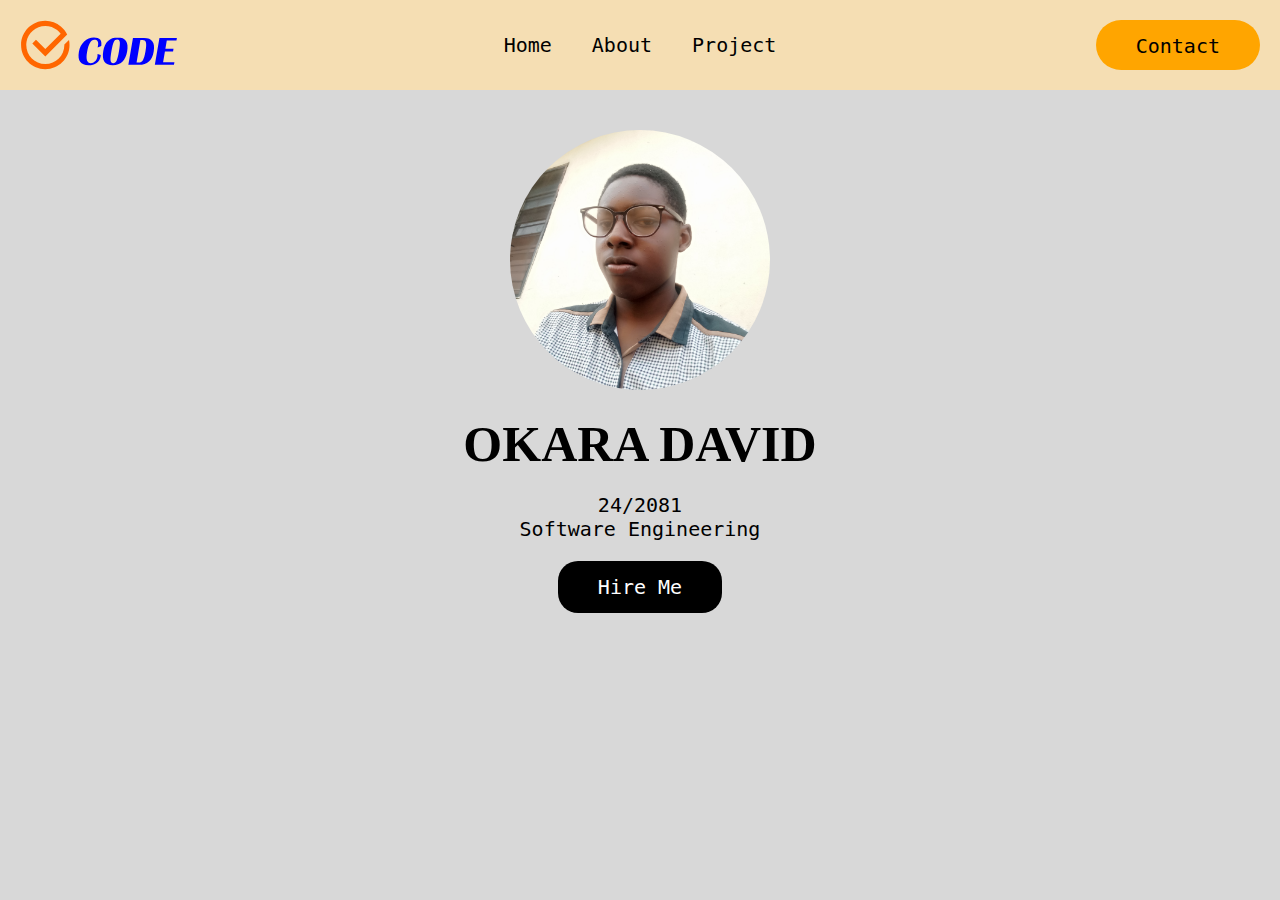
<file: Index.html>
<!DOCTYPE html>
<html lang="en">
<head>
    <meta charset="UTF-8">
    <meta name="viewport" content="width=device-width, initial-scale=1.0">
    <title>David's Portfolio</title>

    <link rel="stylesheet" href="index.css">
    <link rel="stylesheet" href="style.css">
</head>

<body>
    <header>
        <img src="logo.svg" alt="Logo" id="logo">
        
        <nav>
            <div class="navLinks">
                <a href="index.html">Home</a> 
                <a href="about.html">about</a>
                <a href="project.html">project</a>
            </div>

            <a href="contact.html" class="contactLink">contact</a>
        </nav>
        <img src="menu.svg" alt="menu-img" id="menuImg">
    </header>

    <main>
        <div >
            <img src="./IMG_20240330_164401_8.jpg" id="profilePicture">
        </div>

        <p id="fullname">okara david</p>

        <p id="course"> 24/2081  <br>software engineering</p>

        <a href="contact.html">hire me</a>
    </main>

    <script src="script.js"></script>
</body>
</html>
</file>
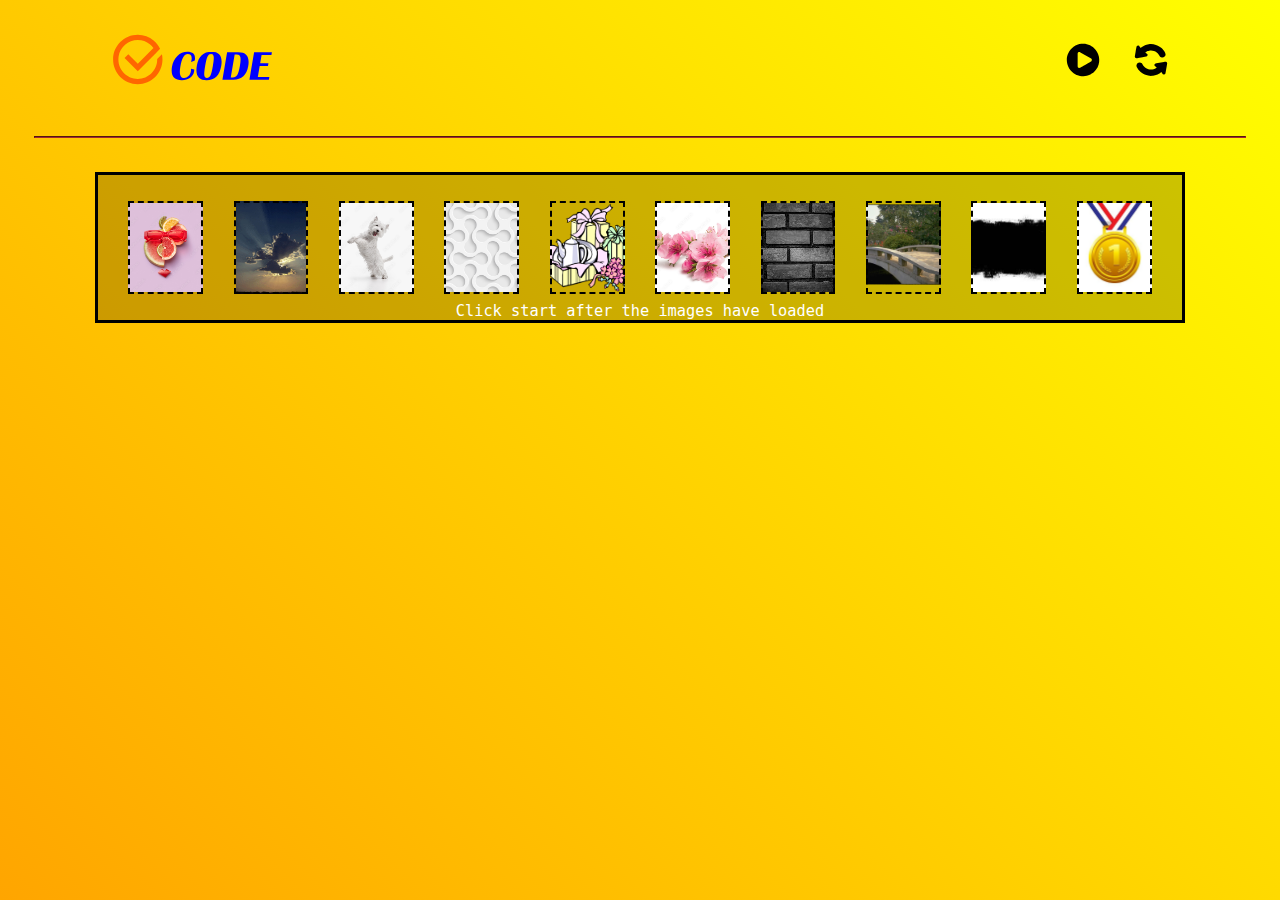
<file: Memory Game/index.html>
<!DOCTYPE html>
<html lang="en">
<head>
    <meta charset="UTF-8">
    <meta name="viewport" content="width=device-width, initial-scale=1.0">
    <title>MEMORY GAME</title>
    <link rel="stylesheet" href="style.css">
</head>
<body>
    <header>
        <img src="logo.svg" alt="logo" id="logo">
        <div class="imgControls">
            <img src="start.svg" alt="Start" onclick="startGame()" title="Start">
            <img onclick="restartGame()" src="restart.svg" alt="Restart" title="Restart">
        </div>
    </header>
    <hr>
    <main class="active">
        <!-- <div class="cards disabledCards"></div> -->
         <span id="message">Click start after the images have loaded</span>
    </main>

<script src="script.js"></script>

</body>
</html>
</file>
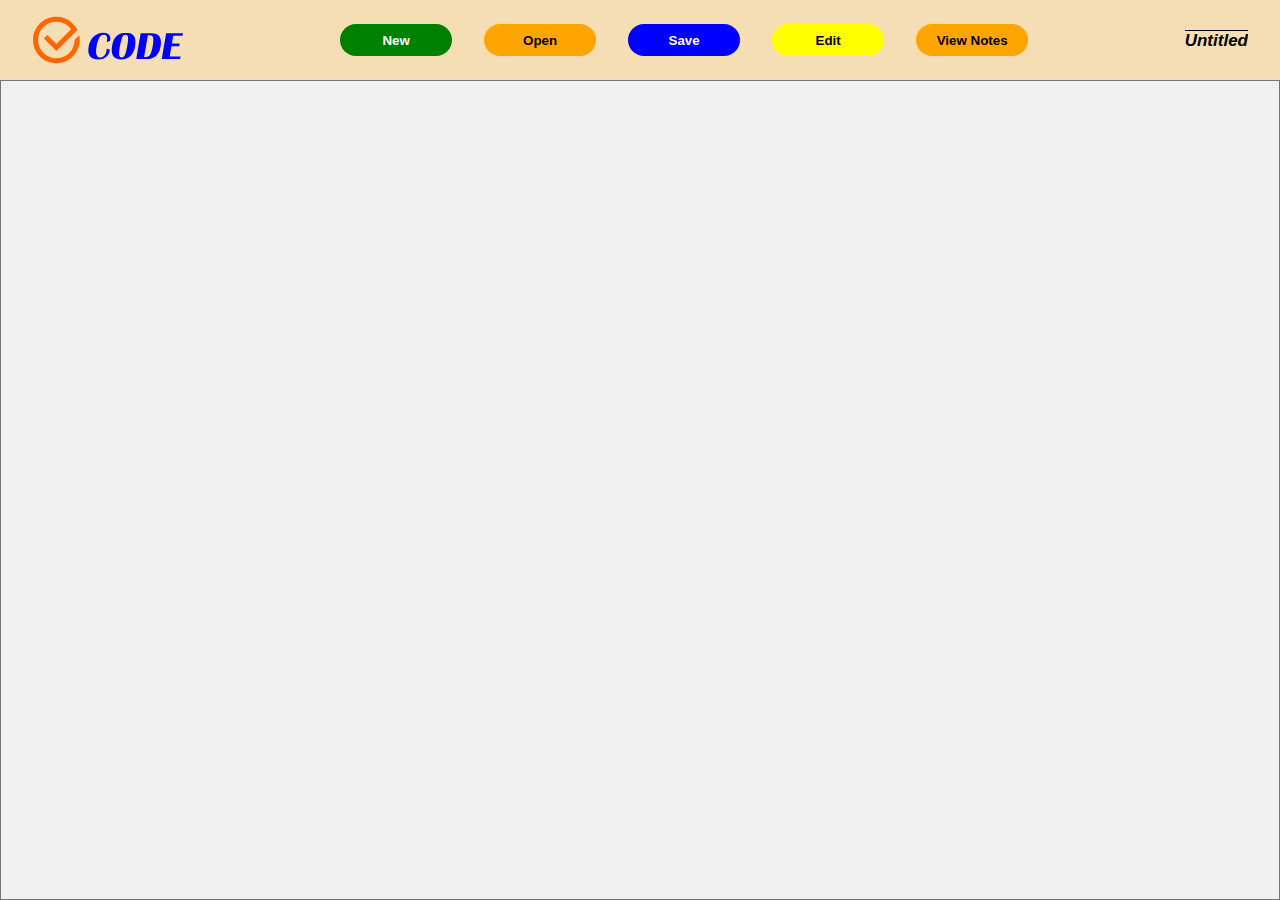
<file: Note Book/index.html>
<!DOCTYPE html>
<html lang="en">
<head>
    <meta charset="UTF-8">
    <meta name="viewport" content="width=device-width, initial-scale=1.0">
    <title>Note Pad</title>
    <link rel="stylesheet" href="style.css">
</head>
<body>
    <header>
        <img src="logo.svg" alt="LOGO" id="logo">

        <div class="editContent">
            <div class="Btns">
                <button class="newBtn" onclick="newFunc()">new</button>
                <button class="openBtn" onclick="openFunc()">open</button>
                <button class="saveBtn" onclick="saveFunc()">Save</button>
                <button class="editBtn" onclick="editFunc()">edit</button>
                <a href="./ViewNote.html"><button class="openBtn">View Notes</button></a>
            </div>
            
            <img src="menuStraight.svg" alt="menu" id="menuImg">
            <div class="cover"></div>
        </div>

        <section class="editDetails">
            <div class="editNav">font size</div>
            <div class="editNav">casing</div>
            <div class="editNav">color </div>
            <div class="editNav">bold </div>
            <div class="editNav">font family </div>
            <span class="Xbad" title="remove">x</span>
        </section>

        <aside class="editDetails editAside">
            <label for="fontSize">Font Size (px)</label><br>
            <input type="number" name="Font-Size" id="fontSize" value="17"><br>
            <button class="applyEdit">Apply</button>
            <span class="Xbad" title="remove">x</span>
        </aside>

        <aside class="editDetails editAside">
            <div class="casingDiv">
                <div>
                    <input type="radio" name="casing" id="none" checked class="radioCasing" value="none">
                    <label for="none">None</label>
                </div>
                <div>
                    <input type="radio" name="casing" id="uppercase" class="radioCasing" value="uppercase">
                    <label for="uppercase">Upper Casing</label>
                </div>
                <div>
                    <input type="radio" name="casing" id="Lowercase" class="radioCasing" value="lowercase">
                    <label for="Lowercase">Lower Casing</label>
                </div>
            </div>
            <button class="applyEdit">Apply</button>
            <span class="Xbad" title="remove">x</span>
        </aside>

        <aside class="editDetails editAside">
            <label for="fontColor">Choose color:</label><br>
            <input type="color" name="Font-Color" id="fontColor"><br>
            <button class="applyEdit">Apply</button>
            <span class="Xbad" title="remove">x</span>
        </aside>

        <aside class="editDetails editAside">
            <div class="casingDiv">
                <div>
                    <input type="radio" name="font-weight" class="radioBold" value="bold" id="bold">
                    <label for="bold">Bold</label><br>
                </div>
                <div>
                    <input type="radio" checked name="font-weight" class="radioBold" value="400" id="normal">
                    <label for="normal">Normal</label><br>
                </div>
            </div>
            <button class="applyEdit">Apply</button>
            <span class="Xbad" title="remove">x</span>
        </aside>
        
        <aside class="editDetails editAside">
            <div class="casingDiv">
                <div>
                    <input type="radio" name="font-family" class="radioFamily" value="monospace" id="monospace">
                    <label for="monospace">Monospace</label><br>
                </div>
                <div>
                    <input type="radio"  name="font-family" class="radioFamily" value="cursive" id="cursive">
                    <label for="cursive">Cursive</label><br>
                </div>
                <div>
                    <input type="radio"  name="font-family" class="radioFamily" value="Arial, Helvetica, sans-serif" id="Arial">
                    <label for="Arial">Arial</label><br>
                </div>
                <div>
                    <input type="radio" checked name="font-family" class="radioFamily" value="'Segoe UI', Tahoma, Geneva, Verdana, sans-serif" id="SegoeUI" >
                    <label for="SegoeUI">Segoe UI</label><br>
                </div>
                <div>
                    <input type="radio"  name="font-family" class="radioFamily" value="'Times New Roman', Times, serif" id="TimesNewRoman">
                    <label for="TimesNewRoman">Times New Roman</label><br>
                </div>
                <div>
                    <input type="radio"  name="font-family" class="radioFamily" value="Georgia, 'Times New Roman', Times, serif" id="Georgia">
                    <label for="Georgia">Georgia</label><br>
                </div>
            </div>
            <button class="applyEdit">Apply</button>
            <span class="Xbad" title="remove">x</span>
        </aside>
        <div id="title">Untitled</div>
        
        <aside class="editDetails fileRetrieve">
            <span class="Xbad" title="remove">x</span>
            <!-- <div class="fileNames">Lorem ipsum dolor sit amet consectetur adipisicing elit. Rem beatae facilis deleniti perspiciatis vero doloribus eius earum quidem dolor. Eos assumenda id commodi saepe amet excepturi ea voluptates nesciunt possimus. <img src="../../img/delete.svg" alt="delete" class="deleteImg"></div>
            <div class="fileNames">English <img src="../../img/delete.svg" alt="delete" class="deleteImg"></div>
            <div class="fileNames">Biology <img src="../../img/delete.svg" alt="delete" class="deleteImg"></div> -->
        </aside>

    </header>

    <textarea name="Note-Area" id="noteArea"></textarea>

    <script src="script.js"></script>
</body>
</html>
</file>
<file: index.css>
#profilePicture{
    height: 13rem;
    border-radius: 50%;
    width: 13rem;
    object-fit: cover;
}

#fullname{
    text-transform: uppercase;
    font-size: 2.5rem;
    font-family: cursive;
    font-weight: bold;
}

main{
    padding: 2rem;
    display: flex;
    flex-direction: column;
    align-items: center;
    justify-content: center;
    gap: 1rem;
    text-transform: capitalize;
}

main a{
    height: 100%;
    padding: .7rem 2rem;
    background-color: black;
    color: white;
    border-radius: 1rem;
}
</file>
<file: style.css>
*{
    margin: 0;
    padding: 0;
    box-sizing: border-box;

}

html{
    font-size: 20px;
    /* padding: 1rem 2rem; */
    font-family: monospace;
    text-align: center;
    background-color: rgba(0, 0, 0, 0.151);
}

header{
    display: flex;
    flex-direction: row;
    align-items: center;
    justify-content: space-between;
    background-color: wheat;
    padding: 1rem;
    /* flex-wrap: wrap; */
}

nav{
    display: flex;
    flex-direction: row;
    align-items: center;
    justify-content: space-between;
}

#logo{
    z-index: 2;
    height: 2.5rem;
}

a{
    text-decoration: none;
    color: black;
    text-transform: capitalize;
}

.navLinks{
    display: flex;
    flex-direction: row;
    align-items: center;
    justify-content: center;
    gap: 2rem;
    position: absolute;
    left: 50%;
    transform: translateX(-50%);
}    

.navLinks a:hover{
    text-decoration: underline; 
    color: rgb(73, 51, 11);
}

.navLinks a:active{
    text-decoration: underline; 
    color: orange;
}


.contactLink{
    height: 2.5rem;
    padding: .7rem 2rem;
    background-color: orange;
    border-radius: 2rem;
}    

.contactLink:hover{
    background-color: rgb(231, 177, 76);
    border-radius: 2rem;
    cursor: pointer;
    color: white;
}    

#menuImg{
    display: none;
}

.visibleNav{
    visibility: visible;
    opacity: 1;
    transition: all 1s;
    transform: translateX(0rem) ;
}

@media screen and (max-width: 700px) {
    html{
        font-size: 17px;
    }
    #menuImg{
        display: block;
        height: 1.5rem;
        cursor: pointer;
    }
    nav{
        visibility: hidden;
        transition: all 1s;
        opacity: 0.5;
        flex-direction: column;
        transform: translateX(-10rem) ;
        position: absolute;
        z-index: 1;
        top: 0;
        left: 0;
        padding:6.5rem 1rem 2rem 1rem;
        background-color: wheat;
        justify-content: space-between;
        height: 20rem;
    }

    .navLinks{
        position: static;
        flex-direction: column;
        text-align: center;
        transform: translateX(0);

    }
}
</file>
<file: Memory Game/style.css>
*{
    padding: 0;
    margin: 0;
    box-sizing: border-box;
}

html{
    font-size: 17px;
    font-family: monospace;
    padding: 1rem 2rem;
    background-image: linear-gradient(45deg, orange, yellow);
    height: 100%;
    background-attachment: fixed;
    background-repeat: no-repeat;
}

header{
    display: flex;
    width: 90%;
    align-items: center;
    justify-content: space-between;
    padding: 1rem;
    gap: 2rem;
    margin: 0 auto;
    position: relative;
}

#logo{
    height: 3rem;
}

#logo:hover{
    filter: blur(.05rem);
}

.time{
    position: absolute;
    top: 100%;
    left: 50%;
    transform: translateX(-50%);
    font-family: monospace;
    font-weight: bold;
}

.imgControls{
    display: flex;
    align-items: center;
    justify-content: end;
    gap: 2rem;
}

.imgControls img{
    height: 2rem;
    cursor: pointer;
}

.imgControls img:hover{
    filter:drop-shadow(0 0 2px blue);
    transform: scale(1.1);
    cursor: pointer;
}

.imgControls img:active{
    transform: scale(1);
}

hr{
    margin-block: 2rem;
    border-color: brown;
}

main{
    border: .2rem solid black;
    width: 90%;
    font-size: 1.1rem;
    padding: 1.5rem;
    margin: 0 auto;
    display: flex;
    flex-wrap: wrap;
    gap: 1.5rem;
    justify-content: center;
    position: relative;
    background-color: rgba(0, 0, 0, 0.2);
    justify-content: space-evenly;
}

.cards{
    width: 4em;
    height: 5em;
    background-image: url("mystery.jfif");
    background-size: cover;
    background-repeat: no-repeat;
    background-attachment: local;
    background-position: 50%;
    border: dashed 2px black;
}

.activeCards:hover{
    cursor: pointer;
    box-shadow: 1px 1px 5px black;
    opacity: .8;
}

.disabled{
    opacity: .5;
}

.disabledCards{
    opacity: .5;
}

#message{
    position: absolute;
    color: white;
    bottom: 0;
    font-size: .9rem;
    opacity: 1;
    /* visibility: hidden; */
    text-align: center;
}

section{
    display: flex;
    flex-direction: column;
    align-items: center;
    justify-content: space-between;
    height: 10rem;
}

h1{
    text-transform: uppercase;
    font-style: italic;
    font-family: cursive;
}

section button{
    padding: .5rem;
    width: 7rem;
    background-color: white;
    text-align: center;
    border-radius: 2rem;
    border: 2px black solid;
    cursor: grab;
}

section button:hover{
    background-color: rgba(255, 255, 255, 0.7);
}

section button:active{
    cursor: grabbing;
    transform: scale(.9);
    background-color: rgba(255, 255, 255, 0.5);
}

@media screen and (max-width: 800px){
    main{
        font-size: 1rem;
        padding: 1.2rem;
        gap: 1.2rem;
    }
}

@media screen and (max-width: 600px){
    html{
        padding: 1rem;
    }
    header{
        width: 100%;
    }
    hr{
        margin-block: 1rem;
    }
    main{
        width: 100%;
        font-size: 1rem;
        padding: 1rem;
        gap: 1rem;
    }

    #logo{
        height: 2.5rem;
    }

    .imgControls img{
        height: 1.5rem;
    }
    #message{
        font-size: .7rem;
        margin: .1rem;
    }
}
</file>
<file: Note Book/style.css>
*{
    box-sizing: border-box;
    margin: 0;
    padding: 0;
}

body{
    font-size: 17px;
    font-family: 'Segoe UI', Tahoma, Geneva, Verdana, sans-serif;
    background-color: #F0F0F0 ;
    height: 100vh;
}

header{
    display: flex;
    flex-direction: row;
    align-items: center;
    justify-content: space-between;
    position: relative;
    padding:1rem 2rem;
    background-color: wheat;
    z-index: 2;
}

#logo{
    height: 3rem;
}

#menuImg{
    display: none;
    height: 2rem;
    cursor: pointer;
    transition: opacity 1s ;
    z-index: 1;
}

#menuImg:hover{
    opacity: .5;
}

#logo:hover{
    filter: blur(1px);
}

#title{
    font-weight: bold;
    font-style: italic;
    text-decoration: overline;
    max-width: 10rem;
    border-top: .1rem black solid;
    text-overflow: ellipsis;
    overflow: hidden;
    white-space:nowrap;
}

.editNav{
    text-transform: uppercase;
    border-bottom: .15rem black dashed;
    cursor: pointer;
    padding: .5rem;
    font-family: 'Franklin Gothic Medium', 'Arial Narrow', Arial, sans-serif;
    background-color: rgba(255, 255, 255, 0.5);
    width: 100%;
    text-align: center;
}

.editNav:hover{
    border-bottom: .15rem black solid;
    background-color: rgba(255, 166, 0, 0.5);
    transition: background-color 1s;
}

.editNav:active{
    transition: none;
    border-bottom: .15rem black dotted;
    box-shadow: 2px 2px 2px black;
    background-color: rgba(255, 0, 0, 0.5);
}

.editDetails{
    min-height: fit-content;
    position: absolute;
    top: 0;
    left: 0;
    background-color: wheat;
    width: fit-content;
    margin-top: 5rem;
    font-size: .9rem;
    visibility: hidden;
    gap: .4rem;
    height: calc(100vh - 5rem);
    padding: 4rem 2rem;
    display: flex;
    flex-direction: column;
    align-items: center;
    justify-content: start;
    transform: translateX(-9rem);
    opacity: 0;
    transition: all 1s;
}

.fileRetrieve{
    text-align: start;
}

.showSection{
    visibility: visible;
    opacity: 1;
    transform: translateX(0rem);
}

.casingDiv div{
    margin-bottom: 1rem;
}

.editDetails input[type = "number"]{
    width: 5rem;
    font-size: .6rem;
    padding: .5rem;
}

.editDetails button{
    width: 100%;
    padding: .4rem .8rem;
    border: none;
    background-color: white;
    color: black;
    cursor: pointer;
    border-radius: 0 1rem 0 0;
    /* box-shadow: 0 0 10px black; */
    margin-top: 1rem;
}

.Xbad{
    position: absolute;
    top: 0;
    left: 0;
    font-size: 1.5rem;
    cursor: pointer;
    width: 100%;
    padding-bottom: .5rem;
    text-align: center;
    border-bottom: .2rem black solid;
}

.Xbad:hover{
    color: blue;
}

.Xbad:active{
    background-color: rgba(0, 0, 0, 0.315);
}

.Btns{
    display: flex;
    align-items: center;
    justify-content: center;
    gap: 2rem;
    z-index: -1;
}

.Btns button{
    width: 7rem;
    height: 2rem;
    text-transform: capitalize;
    border-radius: 2rem;
    font-weight: 600;
    cursor: pointer;
    border: none;
}

.newBtn{
    background-color: green;
    color: white;
}

.openBtn{
    background-color: orange;
    color: black;
}

.saveBtn{
    background-color: blue;
    color: white;
}

.editBtn{
    background-color: yellow;
    color: black;
}

.cover{
    z-index: -1;
    width: 11rem;
    height: 5rem;
    background-color: wheat;
    position: absolute;
    top: 50%;
    left: 50%;
    transform: translate(-50%, -50%);
}

button:hover{
    box-shadow: 0 0 5px black;
}

button:active{
    transform: translate(3px, 3px);
}

textarea{
    width: 100%;
    height: calc(100vh - 5rem);
    resize: none;
    padding: 2rem 2rem 1rem;
    background-color: #F0F0F0 ;
    color: #000080;
    display: block;
    font-size: 1rem;
    caret-color: #ff0000;
}

textarea:focus{
    outline: none;
}

.fileNames{
    width: 100%;
    background-color: rgba(255, 255, 255, 0.6);
    padding: .7rem 2rem;
    max-width: 10rem;
    position: relative;
    overflow: hidden;
    white-space: nowrap;
    text-overflow: ellipsis;
    text-transform: uppercase;
    text-align: center;
    cursor: pointer;
    border-bottom: .2rem black double;
}

.fileNames img{
    position: absolute;
    right: .5rem;
    height: 1rem;
    top: 50%;
    transform: translateY(-50%);
    opacity: .8;
}

.fileNames:hover{
    background-color: rgba(255, 255, 255, 1);
    text-decoration: underline;
}

.fileNames:active{
    background-color: rgba(255, 255, 0, 0.185);
    text-decoration: underline;
}

.fileNames img:hover{
    filter: drop-shadow(0 0 5px black);
}

.fileNames img:active{
    filter: drop-shadow(0 0 5px wheat);
}

@media screen and (max-width: 1100px) {
    .editContent{
        position: relative;
    }
    .Btns{
        visibility: hidden;
        background-color: wheat;
        padding: 2rem;
        position: absolute;
        flex-direction: column;
        top:calc(100% + 1rem);
        left: 50%;
        transform: translate(-50%, -90%);
        opacity: 0;
        transition: all 1s linear;
    }

    #menuImg{
        display: block;
    }
    
}

@media screen and (max-width: 600px) {
    html{
        font-size: 14px;
    }    
    header{
        padding:1rem;
    }
    #title{
        max-width: 8rem;
    }
    #menuImg{
        height: 1.5rem;
    }

}

.visibleBtns{
    visibility: visible;
    opacity: 1;
    transform: translate(-50%, 0%);
}
</file>
